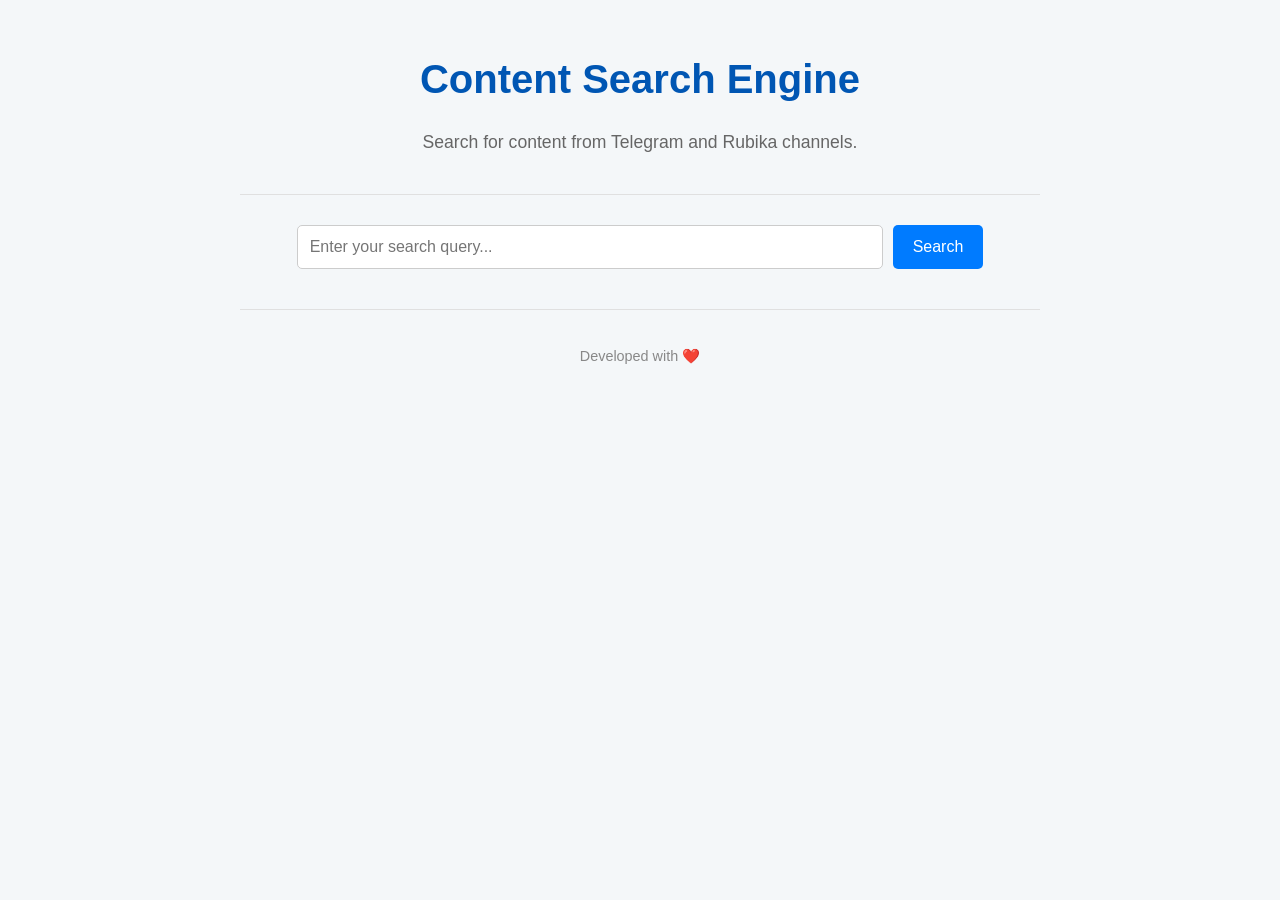
<file: frontend/index.html>
<!DOCTYPE html>
<html lang="en">
<head>
    <meta charset="UTF-8">
    <meta name="viewport" content="width=device-width, initial-scale=1.0">
    <title>Content Search Engine</title>
    <link rel="stylesheet" href="style.css">
</head>
<body>

    <div class="container">
        <header>
            <h1>Content Search Engine</h1>
            <p>Search for content from Telegram and Rubika channels.</p>
        </header>

        <main>
            <div class="search-box">
                <input type="text" id="search-input" placeholder="Enter your search query...">
                <button id="search-button">Search</button>
            </div>

            <div id="status-message" class="status-message"></div>

            <div id="results-container" class="results-container">
                <!-- Search results will be dynamically inserted here -->
            </div>
        </main>

        <footer>
            <p>Developed with ❤️</p>
        </footer>
    </div>

    <script src="script.js"></script>
</body>
</html>
</file>
<file: frontend/style.css>
/* General Body Styles */
body {
    font-family: -apple-system, BlinkMacSystemFont, "Segoe UI", Roboto, Helvetica, Arial, sans-serif;
    margin: 0;
    padding: 0;
    background-color: #f4f7f9;
    color: #333;
    line-height: 1.6;
}

/* Container for the main content */
.container {
    max-width: 800px;
    margin: 0 auto;
    padding: 20px;
}

/* Header Styles */
header {
    text-align: center;
    margin-bottom: 30px;
    border-bottom: 1px solid #e0e0e0;
    padding-bottom: 20px;
}

header h1 {
    font-size: 2.5em;
    color: #0056b3;
    margin-bottom: 10px;
}

header p {
    font-size: 1.1em;
    color: #666;
}

/* Search Box Styles */
.search-box {
    display: flex;
    justify-content: center;
    margin-bottom: 20px;
    gap: 10px;
}

#search-input {
    width: 70%;
    padding: 12px;
    font-size: 1em;
    border: 1px solid #ccc;
    border-radius: 5px;
    transition: border-color 0.3s;
}

#search-input:focus {
    border-color: #007bff;
    outline: none;
}

#search-button {
    padding: 12px 20px;
    font-size: 1em;
    color: #fff;
    background-color: #007bff;
    border: none;
    border-radius: 5px;
    cursor: pointer;
    transition: background-color 0.3s;
}

#search-button:hover {
    background-color: #0056b3;
}

/* Status Message Styles */
.status-message {
    text-align: center;
    font-size: 1.1em;
    color: #555;
    margin: 20px 0;
}

/* Results Container Styles */
.results-container {
    margin-top: 20px;
}

/* Individual Result Item Styles */
.result-item {
    background-color: #fff;
    border: 1px solid #e0e0e0;
    border-radius: 5px;
    padding: 20px;
    margin-bottom: 15px;
    box-shadow: 0 2px 4px rgba(0, 0, 0, 0.05);
    transition: box-shadow 0.3s;
}

.result-item:hover {
    box-shadow: 0 4px 8px rgba(0, 0, 0, 0.1);
}

.result-item .source {
    font-weight: bold;
    color: #0056b3;
    margin-bottom: 10px;
    display: block;
}

.result-item .content {
    margin-bottom: 15px;
    white-space: pre-wrap; /* Preserve whitespace and line breaks */
    word-wrap: break-word; /* Break long words */
}

.result-item .link {
    display: inline-block;
    font-size: 0.9em;
    color: #007bff;
    text-decoration: none;
    transition: color 0.3s;
}

.result-item .link:hover {
    color: #0056b3;
    text-decoration: underline;
}

/* Footer Styles */
footer {
    text-align: center;
    margin-top: 40px;
    padding-top: 20px;
    border-top: 1px solid #e0e0e0;
    font-size: 0.9em;
    color: #888;
}

/* Responsive Design */
@media (max-width: 600px) {
    .search-box {
        flex-direction: column;
    }

    #search-input {
        width: 100%;
        box-sizing: border-box; /* Include padding in the width */
    }

    #search-button {
        width: 100%;
    }
}
</file>
